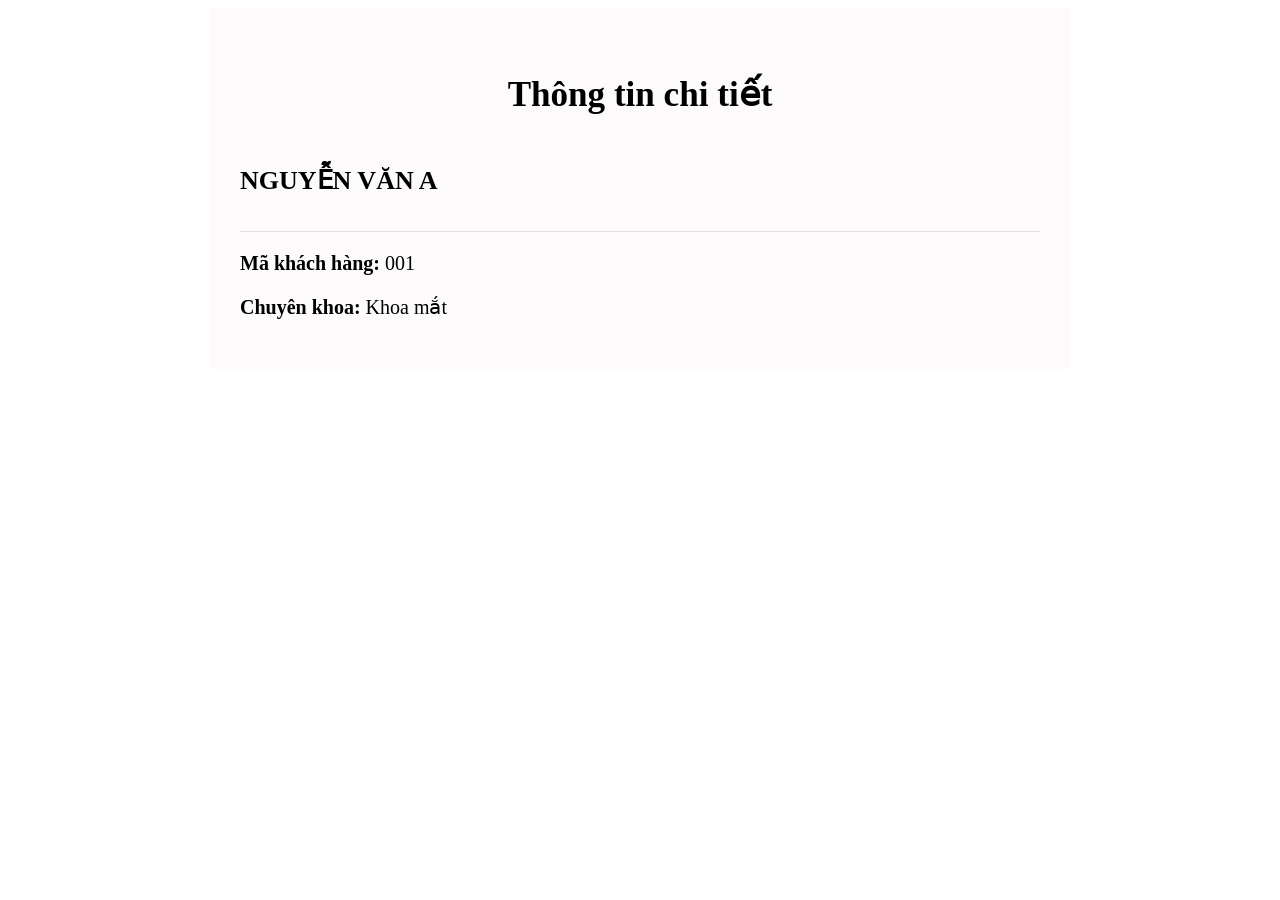
<file: detail.html>
<!DOCTYPE html>
<html lang="en">
<head>
    <meta charset="UTF-8">
    <meta http-equiv="X-UA-Compatible" content="IE=edge">
    <meta name="viewport" content="width=device-width, initial-scale=1.0">
    <title>Document</title>
    <style>
        .container-detail .inner {
            background-color: #fcfafadd;
            max-width: 800px;
            margin: 0 auto;
            width: 100%;
            padding: 30px;
        }
        .ttl-detail {
            text-align: center;
            font-size: 30px;
            margin-bottom: 50px;
        }
        .content-detail {

        }
        .content-detail .name-detail {
            border-bottom: 1px solid #dddd;
            font-size: 26px;
            text-transform: uppercase;

        }
        .list-detail .item-detail p {
            font-size: 20px;
        }
        .list-detail .item-detail p span{
            font-weight: 600;

        }
    </style>
</head>
<body>
    <div class="container-detail">
        <div class="inner">
            <div class="ttl-detail">
                <h3>Thông tin chi tiết</h3>
            </div>
            <div class="content-detail">    
                <div class="name-detail">
                    <h4>Nguyễn Văn A</h4>
                </div>
                <div class="list-detail">
                    <div class="item-detail">
                        <p><span>Mã khách hàng: </span>001</p>
                        <p><span>Chuyên khoa: </span>Khoa mắt</p>
                    </div>
                </div>
            </div>
        </div>
    </div>
</body>
</html>
</file>
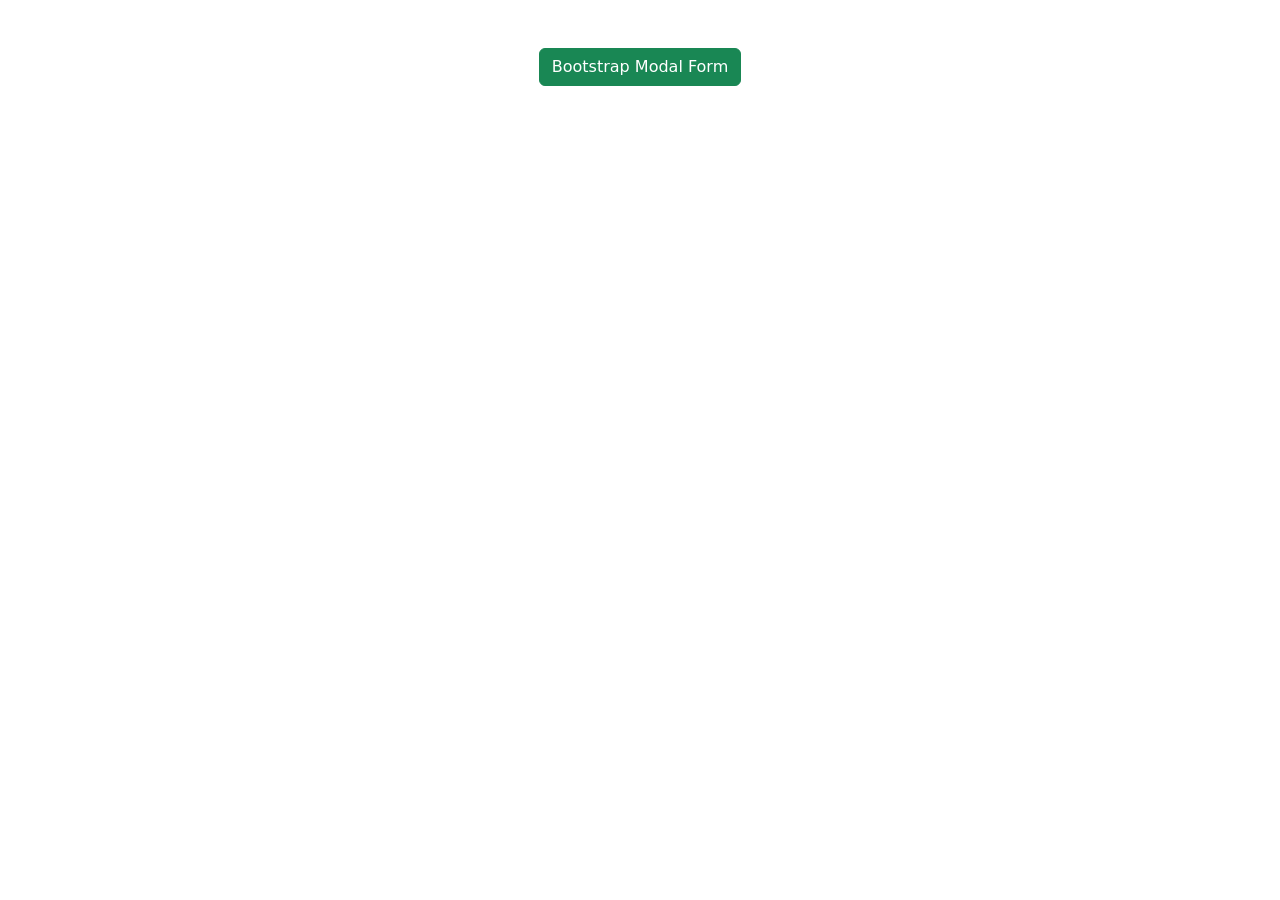
<file: modal-form.html>
<!DOCTYPE html>
<html lang="en">

<head>
    <meta charset="UTF-8">
    <meta http-equiv="X-UA-Compatible" content="IE=edge">
    <meta name="viewport" content="width=device-width, initial-scale=1.0">
    <title></title>
    <link rel="stylesheet" href="">
    <link href="https://cdn.jsdelivr.net/npm/bootstrap@5.2.0-beta1/dist/css/bootstrap.min.css" rel="stylesheet" integrity="sha384-0evHe/X+R7YkIZDRvuzKMRqM+OrBnVFBL6DOitfPri4tjfHxaWutUpFmBp4vmVor" crossorigin="anonymous">
</head>
<body>
  <button type="button" class="btn btn-success d-table my-5 mx-auto" data-bs-toggle="modal" data-bs-target="#ModalForm">
    Bootstrap Modal Form
  </button>
  
  <!-- Modal Form -->
  <div class="modal fade" id="ModalForm" tabindex="-1" aria-hidden="true">
    <div class="modal-dialog modal-dialog-centered">
      <div class="modal-content">
          <!-- Login Form -->
          <form action="">
            <div class="modal-header">
              <h5 class="modal-title">Modal Login Form</h5>
              <button type="button" class="btn-close" data-bs-dismiss="modal" aria-label="Close"></button>
            </div>
            <div class="modal-body">
              <div class="mb-3">
                  <label for="Username">Username<span class="text-danger">*</span></label>
                  <input type="text" name="username" class="form-control" id="Username" placeholder="Enter Username">
              </div>
  
              <div class="mb-3">
                  <label for="Password">Password<span class="text-danger">*</span></label>
                  <input type="password" name="password" class="form-control" id="Password" placeholder="Enter Password">
              </div>
              <div class="mb-3">
                  <input class="form-check-input" type="checkbox" value="" id="remember" required>
                  <label class="form-check-label" for="remember">Remember Me</label>
                  <a href="#" class="float-end">Forgot Password</a>
              </div>
            </div>
            <div class="modal-footer pt-4">                  
              <button type="button" class="btn btn-success mx-auto w-100">Login</button>
            </div>
            <p class="text-center">Not yet account, <a href="#">Signup</a></p> 
        </form>
      </div>
    </div>
  </div>
</body>
<script src="https://cdn.jsdelivr.net/npm/bootstrap@5.2.0-beta1/dist/js/bootstrap.bundle.min.js" integrity="sha384-pprn3073KE6tl6bjs2QrFaJGz5/SUsLqktiwsUTF55Jfv3qYSDhgCecCxMW52nD2" crossorigin="anonymous"></script>

</html>
</file>
